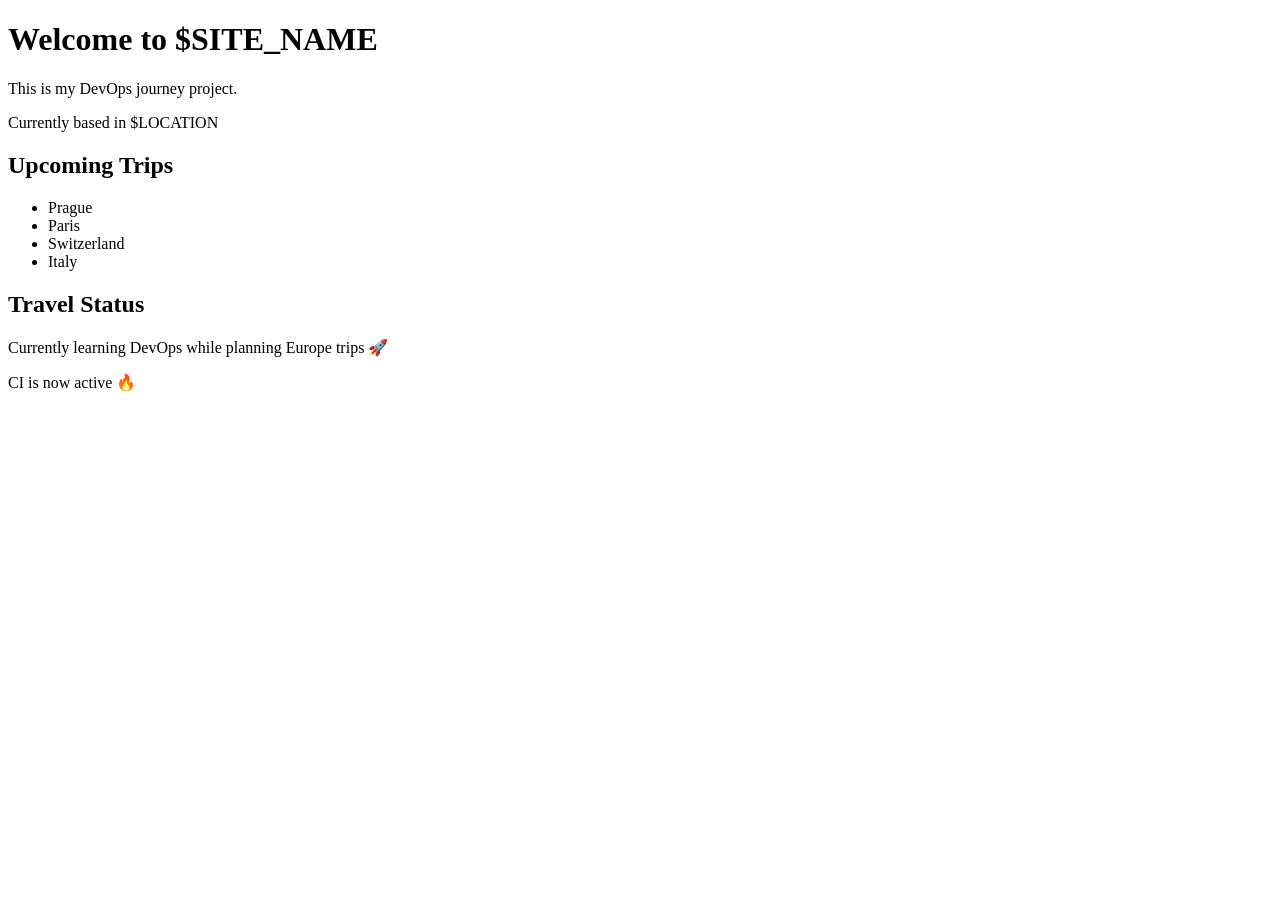
<file: index.html>
<!DOCTYPE html>
<html>
<head>
    <meta charset="UTF-8">
    <title>Romit's Travel Page</title>
</head>
<body>
    <h1>Welcome to $SITE_NAME</h1>
    <p>This is my DevOps journey project.</p>
    <p>Currently based in $LOCATION</p>

    <h2>Upcoming Trips</h2>
    <ul>
        <li>Prague</li>
        <li>Paris</li>
        <li>Switzerland</li>
        <li>Italy</li>
    </ul>
    <h2>Travel Status</h2>
    <p>Currently learning DevOps while planning Europe trips 🚀</p>

    <p>CI is now active 🔥</p>
</body>
</html>
</file>
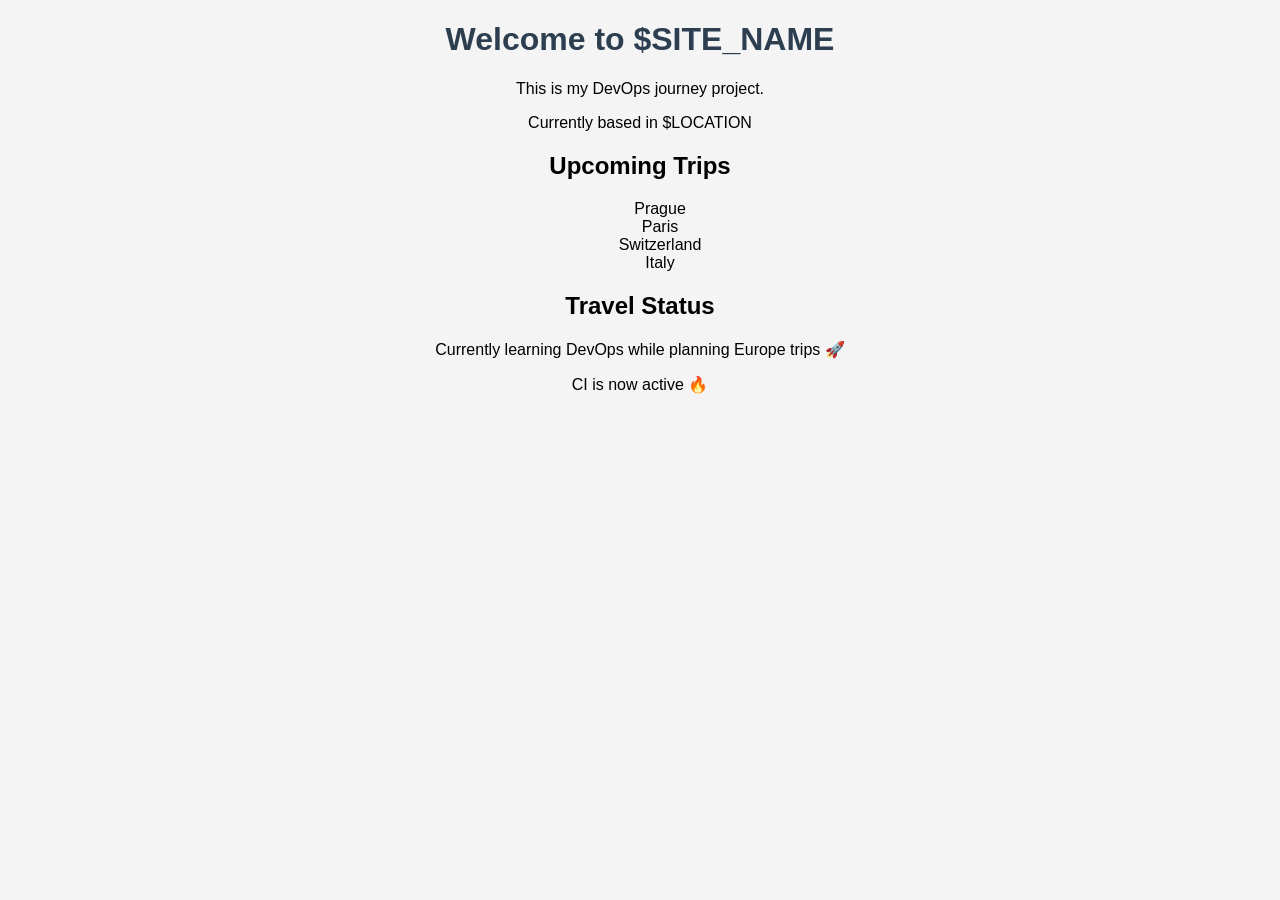
<file: index.template.html>
<!DOCTYPE html>
<html>
<head>
    <meta charset="UTF-8">
    <title>$SITE_NAME</title>
    <link rel="stylesheet" href="css/style.css">
</head>
<body>
    <h1>Welcome to $SITE_NAME</h1>
    <p>This is my DevOps journey project.</p>
    <p>Currently based in $LOCATION</p>

    <h2>Upcoming Trips</h2>
    <ul>
        <li>Prague</li>
        <li>Paris</li>
        <li>Switzerland</li>
        <li>Italy</li>
    </ul>
    <h2>Travel Status</h2>
    <p>Currently learning DevOps while planning Europe trips 🚀</p>

    <p>CI is now active 🔥</p>
</body>
</html>
</file>
<file: css/style.css>
body {
    font-family: Arial, sans-serif;
    background-color: #f4f4f4;
    text-align: center;
}

h1 {
    color: #2c3e50;
}

ul {
    list-style-type: none;
}
</file>
